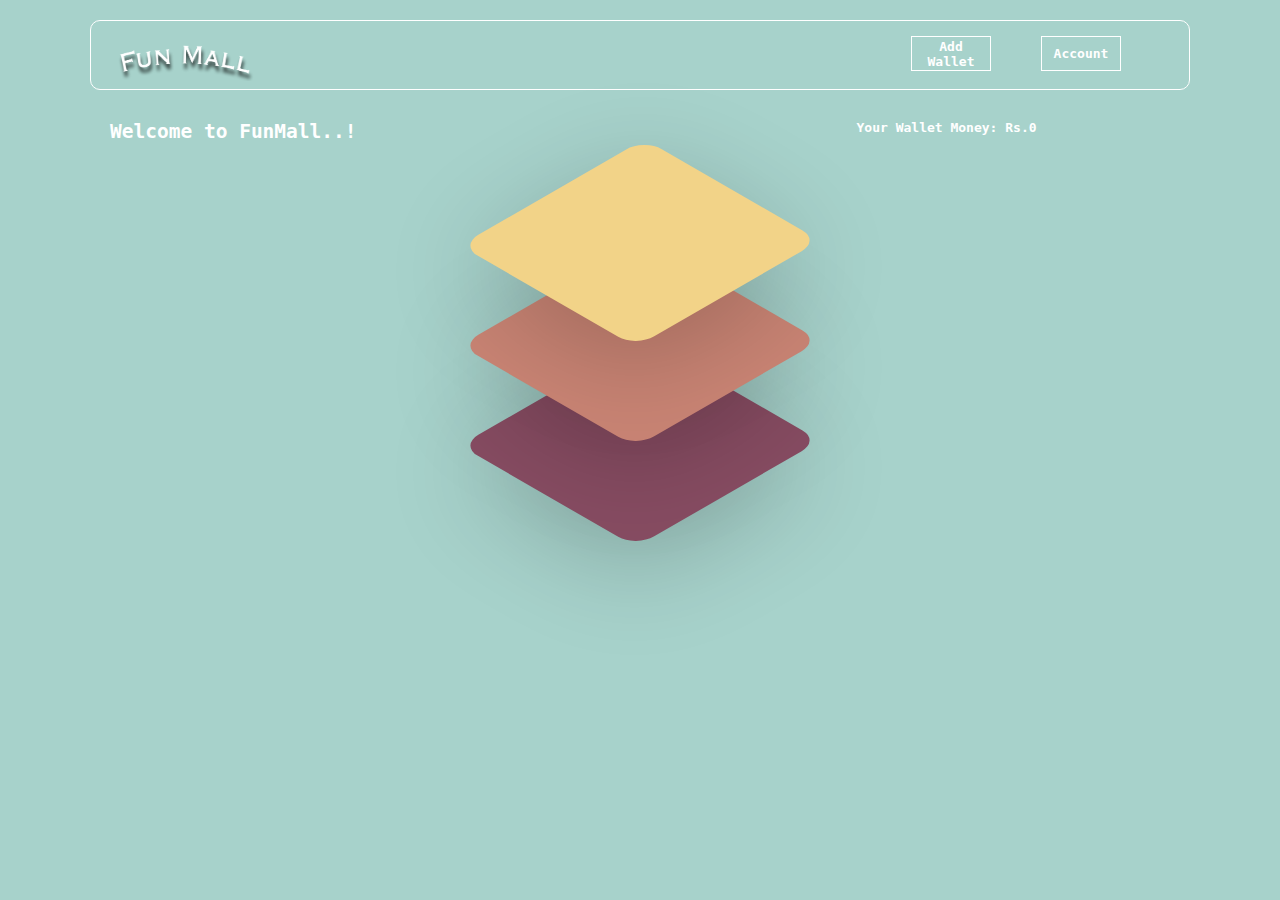
<file: index.html>
<!DOCTYPE html>
<html lang="en">
<head>
    <meta charset="UTF-8">
    <meta http-equiv="X-UA-Compatible" content="IE=edge">
    <meta name="viewport" content="width=device-width, initial-scale=1.0">
    <link rel="stylesheet" href="./styles/index.css">
    <title>Cine Food</title>
</head>
<body>
        <div id="main">

            <div id="navbar">
                <img id="logo" src="./fun.png" alt="">
                <button id="money">Add Wallet</button>
                <button id="navbar-button">Account</button>
            </div>

            <!-- popup -->
            <div id="myModal" class="modal">
                <!-- Modal content -->
                <div class="modal-content">
                    <span class="close">&times;</span>
                  <h4>Your Wallet Money.!</h4>
                  <input placeholder="enter amount" id="wallet" type="number">
                  <button id="addmoney" onclick="addmoney()">Add Money</button>
                </div>
              </div>


              
            <div style="display: flex;">
                <h2 id="welcome">Welcome to FunMall..!</h2>
                <h4 id="showWallet"></h4>
            </div>

            <div class="container">

                <a href="./cinema.html">
                    <div id="card1" class="card" style="--i:-1" onclick="cinema()">
                        <div class="content" style="--j:1">
                            <h2>Cinema</h2>
                        </div>            
                    </div>
                </a>
    
                <a href="./food.html">
                    <div id="card2" class="card" style="--i:0">
                        <div class="content" style="--j:2">
                            <h2>Food Court</h2>
                        </div>            
                    </div>
                </a>
    
                <a href="./shop.html">
                    <div id="card3" class="card" style="--i:1">
                        <div class="content" style="--j:3">
                            <h2>Shopping</h2>
                        </div>            
                    </div>
                </a>
    
            </div>

        </div>

</body>
</html>

<script>


var modal = document.getElementById("myModal");

// Get the button that opens the modal
var btn = document.getElementById("money");

// Get the <span> element that closes the modal
var span = document.getElementsByClassName("close")[0];

// When the user clicks the button, open the modal 
btn.onclick = function() {
  modal.style.display = "block";
}

// When the user clicks on <span> (x), close the modal
span.onclick = function() {
  modal.style.display = "none";
}

// When the user clicks anywhere outside of the modal, close it
window.onclick = function(event) {
  if (event.target == modal) {
    modal.style.display = "none";
  }
}



var showWallet = document.getElementById('showWallet');

var amount = JSON.parse(localStorage.getItem('amount')) || 0

function addmoney(e){

    let input = document.getElementById('wallet').value;

    amount += Number(input);

    localStorage.setItem('amount', JSON.stringify(amount));

    let money = JSON.parse(localStorage.getItem('amount'));
    
    showWallet.innerHTML = "Your Wallet Money: " + "Rs." + money;
}


window.addEventListener('load', function(){
    let input = document.getElementById('wallet').value;

    amount += Number(input);

    localStorage.setItem('amount', JSON.stringify(amount));

    let money = JSON.parse(localStorage.getItem('amount'));
    
    showWallet.innerHTML = "Your Wallet Money: " + "Rs." + money;
})
</script>
</file>
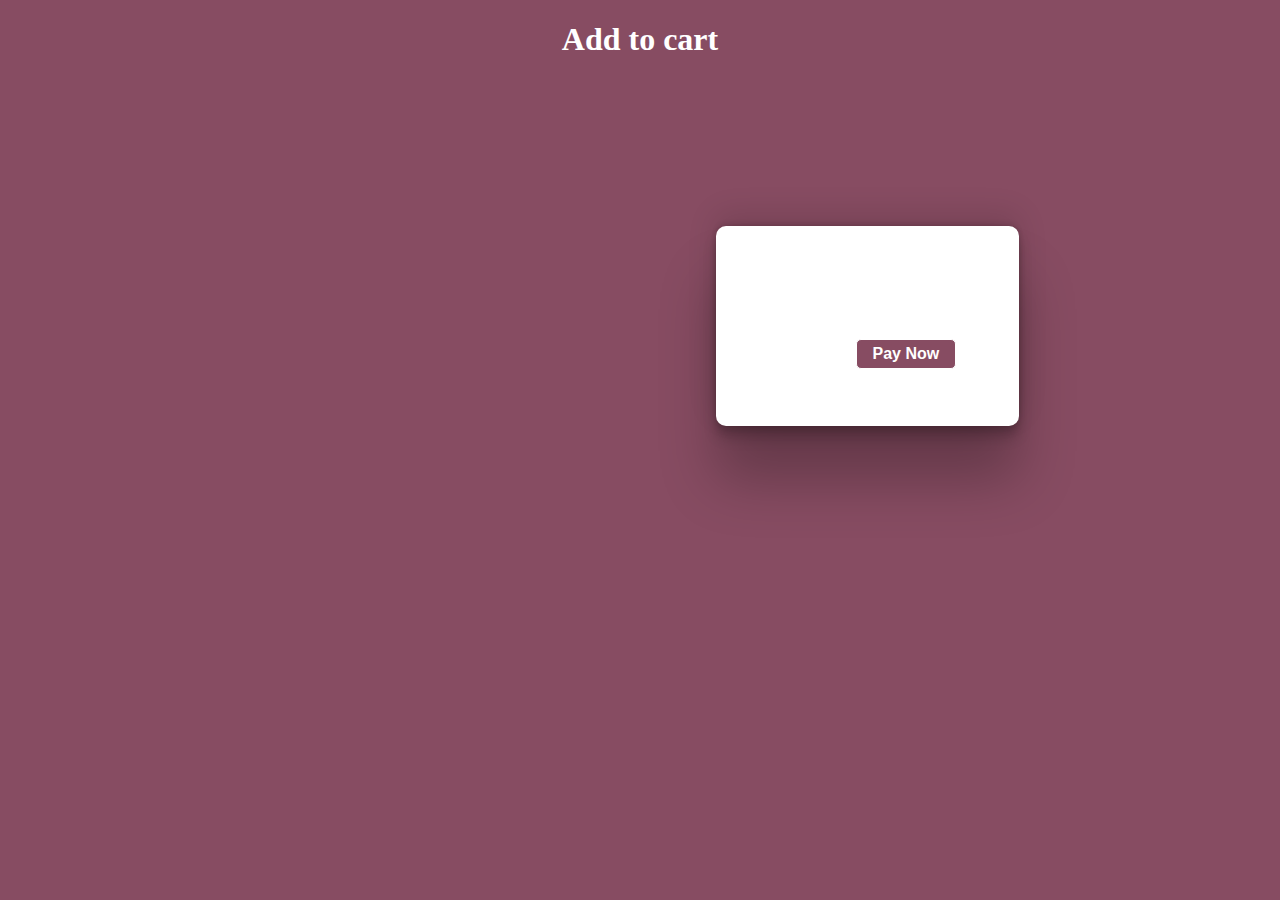
<file: addtocart.html>
<!DOCTYPE html>
<html lang="en">
<head>
    <meta charset="UTF-8">
    <meta http-equiv="X-UA-Compatible" content="IE=edge">
    <meta name="viewport" content="width=device-width, initial-scale=1.0">
    <title>Add to cart</title>
    <style>
        h1{
            text-align: center;
            color: white;
            padding-bottom: 50px;
        }
        img{
            width: 80px;
            height: 80px;
            padding: 20px 20px 20px 20px;
        }
        body{
            background-color: #874c62;
        }
        #showitem{
            width: 60%;
            /* box-shadow: rgba(0, 0, 0, 0.25) 0px 54px 55px, rgba(0, 0, 0, 0.12) 0px -12px 30px, rgba(0, 0, 0, 0.12) 0px 4px 6px, rgba(0, 0, 0, 0.17) 0px 12px 13px, rgba(0, 0, 0, 0.09) 0px -3px 5px; */
            margin: auto;
            display: flex;
        }
        #left{
            width: 60%;
        }
        #right{
            width: 40%;
            height: 200px;
            box-shadow: rgba(0, 0, 0, 0.25) 0px 54px 55px, rgba(0, 0, 0, 0.12) 0px -12px 30px, rgba(0, 0, 0, 0.12) 0px 4px 6px, rgba(0, 0, 0, 0.17) 0px 12px 13px, rgba(0, 0, 0, 0.09) 0px -3px 5px;
            margin-top: 50px;
            border-radius: 10px;
            background-color: white;
        }
        #maindiv{
            width: 90%;
            margin: auto;
            display: flex;
            margin-top: 30px;
            margin-bottom: 30px;
            border-radius: 10px;
            box-shadow: rgba(0, 0, 0, 0.25) 0px 54px 55px, rgba(0, 0, 0, 0.12) 0px -12px 30px, rgba(0, 0, 0, 0.12) 0px 4px 6px, rgba(0, 0, 0, 0.17) 0px 12px 13px, rgba(0, 0, 0, 0.09) 0px -3px 5px;
            background-color: white;
        }
        #div1{
            width: 80%;
            display: flex;
        }
        #div2{
            width: 20%;
        }
        h4{
            color: #874c62;
            padding-top: 25px;
            padding-left: 50px;
        }
        p{
            color: #874c62;
            padding-top: 31px;
            padding-left: 50px;
        }
        button{
            width: 40px;
            height: 40px;
            border-radius: 5px;
            border: 1px solid white;
            background-color: #874c62;
            color: white;
            font-size: x-large;
            font-weight: bold;
            margin-top: 40px;
            margin-left: 30px;
        }
        button:hover{
            background-color: white;
            color: #874c62;
            border: 1px solid #874c62;
        }
        #pay{
            margin-left: 140px;
            width: 100px;
            height: 30px;
            font-size: medium;
        }
        #total{
            padding-left: 100px;
            font-size: large;
            font-weight: bold;
        }
        #showWallet{
            color: white;
            text-align: center;
        }
    </style>
</head>
<body>
    <h1>Add to cart</h1>
    <h4 id="showWallet"></h4>

    <div id="showitem">
        <div id="left"></div>
        <div id="right">
            <h4 id="total"></h4>
            <button id="pay" onclick="payment()">Pay Now</button>
        </div>
    </div>

    
</body>
</html>

<script>

    var arr = JSON.parse(localStorage.getItem('addtocart'));

        arr.map((e, i) => {

            let div = document.createElement("div");
            div.setAttribute("id", "maindiv")
            let div1 = document.createElement("div");
            div1.setAttribute("id", "div1")
            let div2 = document.createElement("div");
            div2.setAttribute("id", "div2")

            let img = document.createElement("img");
            img.src = e.image;

            let title = document.createElement("h4");
            title.innerText = e.name;

            let amount = document.createElement("p");
            amount.innerText = "Rs." +`${e.price}`;

            let button = document.createElement('button');
            button.innerText = "✘"
            button.onclick = () => {
                removecart(e, i)
            }

            div1.append(img, title, amount);
            div2.append(button)
            div.append(div1, div2)
            document.getElementById("left").append(div)

        })

        function removecart(e, i){

            arr.splice(i, 1);
            console.log(arr)
            localStorage.setItem('addtocart', JSON.stringify(arr))
            window.location.reload();
        }

        var price = JSON.parse(localStorage.getItem('addtocart'));

        var sum = 0;

        price.map((e)=>{

            sum += e.price;
        })
        
        document.getElementById("total").innerText = "Total Amount: " + "Rs. " + sum;

            

            // var amount = JSON.parse(localStorage.getItem('amount'))
            // console.log(amount)

            // var x = amount - sum
            // document.getElementById('showWallet').innerText = "Your Wallet Amount is: " + "Rs." + " " + x;
            // console.log(x)

            // localStorage.setItem('amount', JSON.stringify(x))

            var amount = JSON.parse(localStorage.getItem('amount'))

            function payment(){

                
                // console.log(amount)

                var x = amount - sum
                document.getElementById('showWallet').innerText = "Your Wallet Amount is: " + "Rs." + " " + x;
                console.log(x)

                localStorage.setItem('amount', JSON.stringify(x))
                
                setTimeout(function(){
                    alert(`You Paid ${sum}`)
                }, 2000)
                setTimeout(function(){
                    alert("Your Order Successfully Placed..!")
                }, 4000)
                setTimeout(function(){
                    alert("Your Order is On the Way..!")
                }, 6000)
                setTimeout(function(){
                    alert("Order Delivered. Thanks for Purchasing..!")
                    window.location.href = "shop.html";
                }, 8000)

                price = 0;

            }

            window.addEventListener("reload", function(){
                var x = amount - sum
                document.getElementById('showWallet').innerText = "Your Wallet Amount is: " + "Rs." + " " + x;
                console.log(x)
            })



</script>
</file>
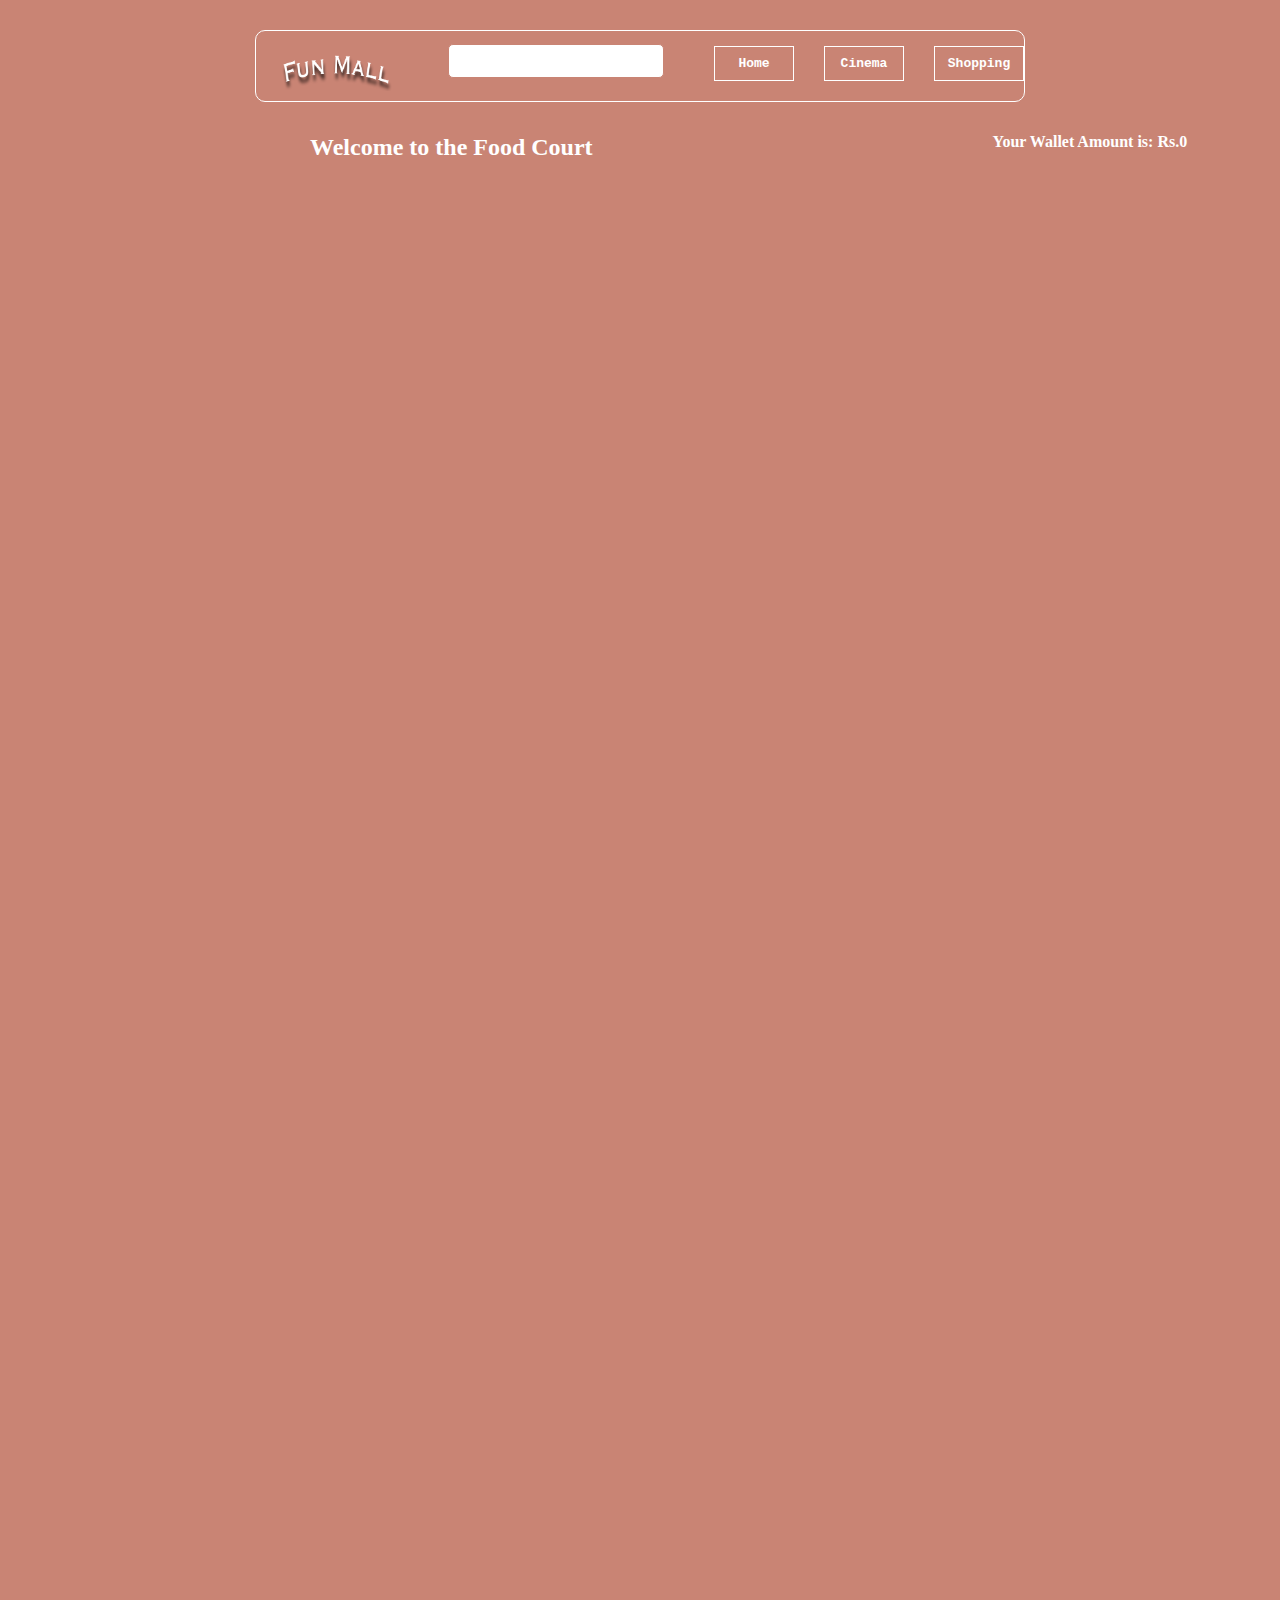
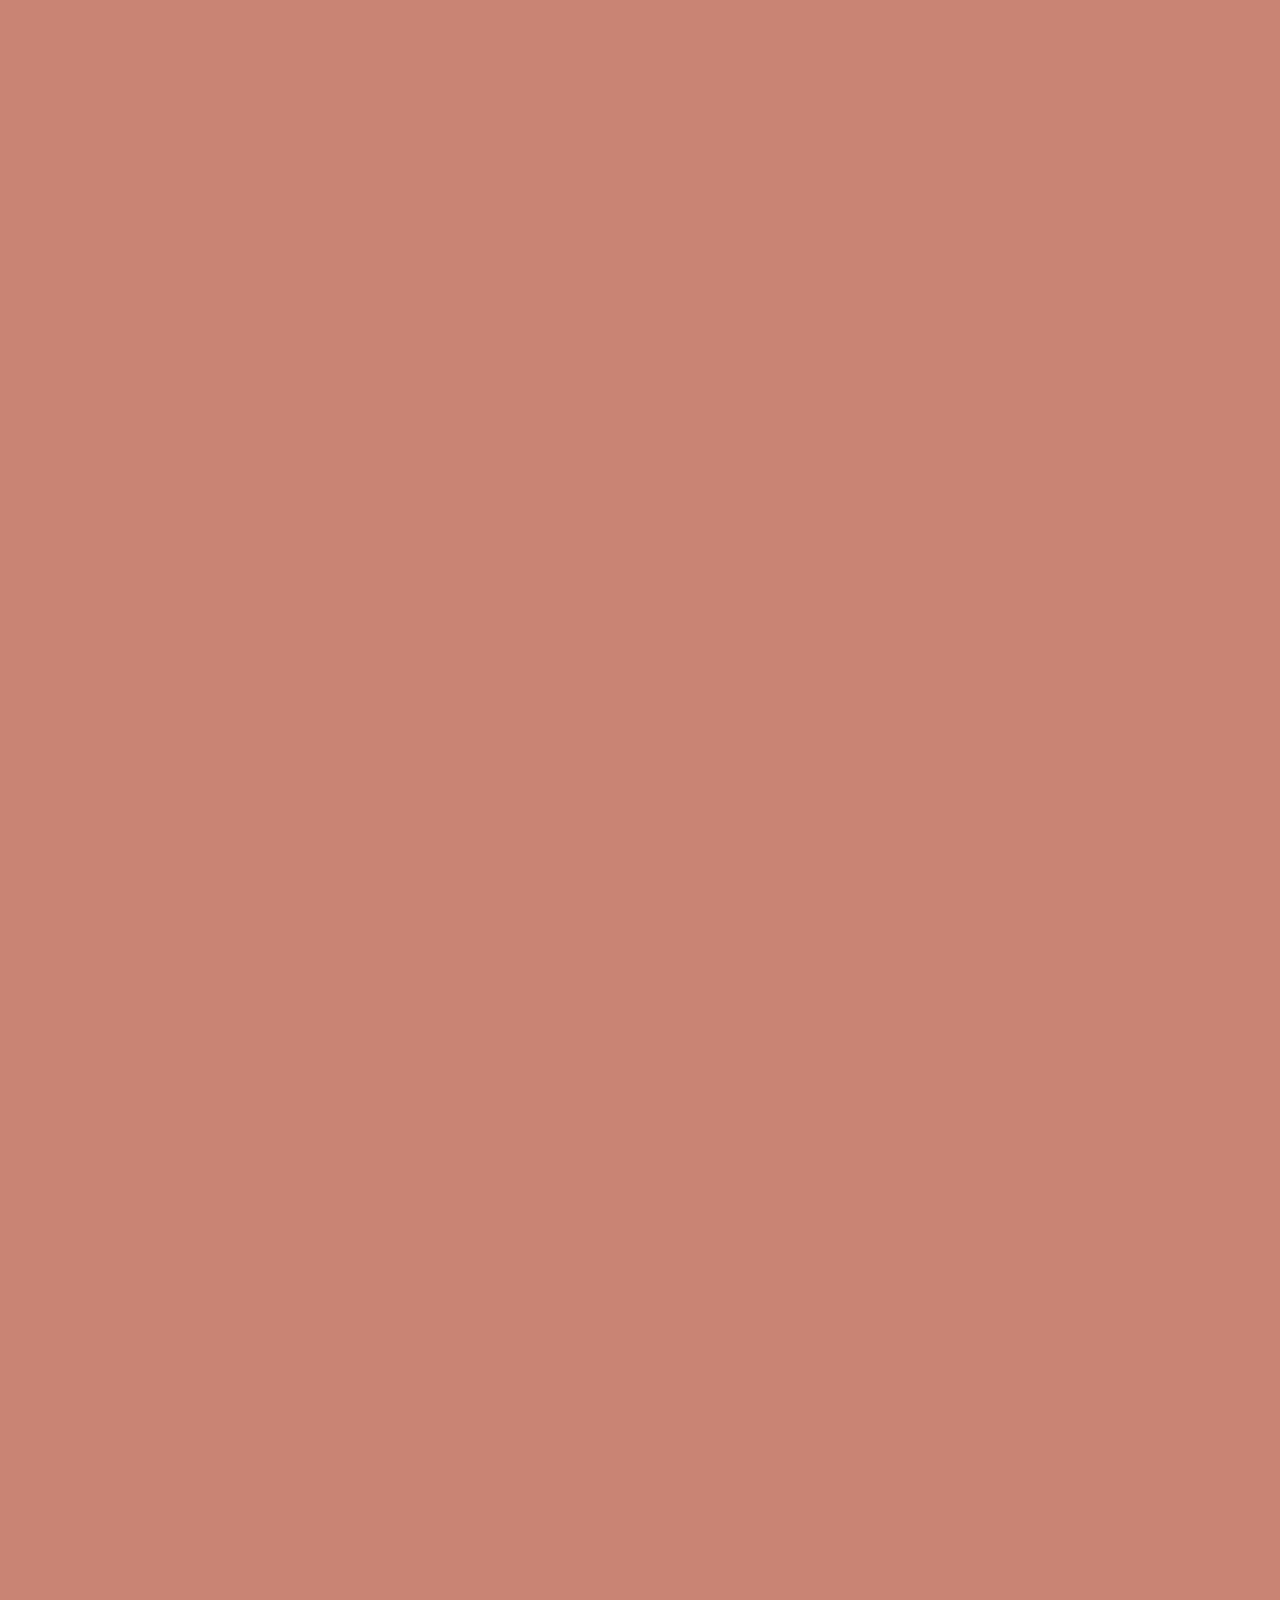
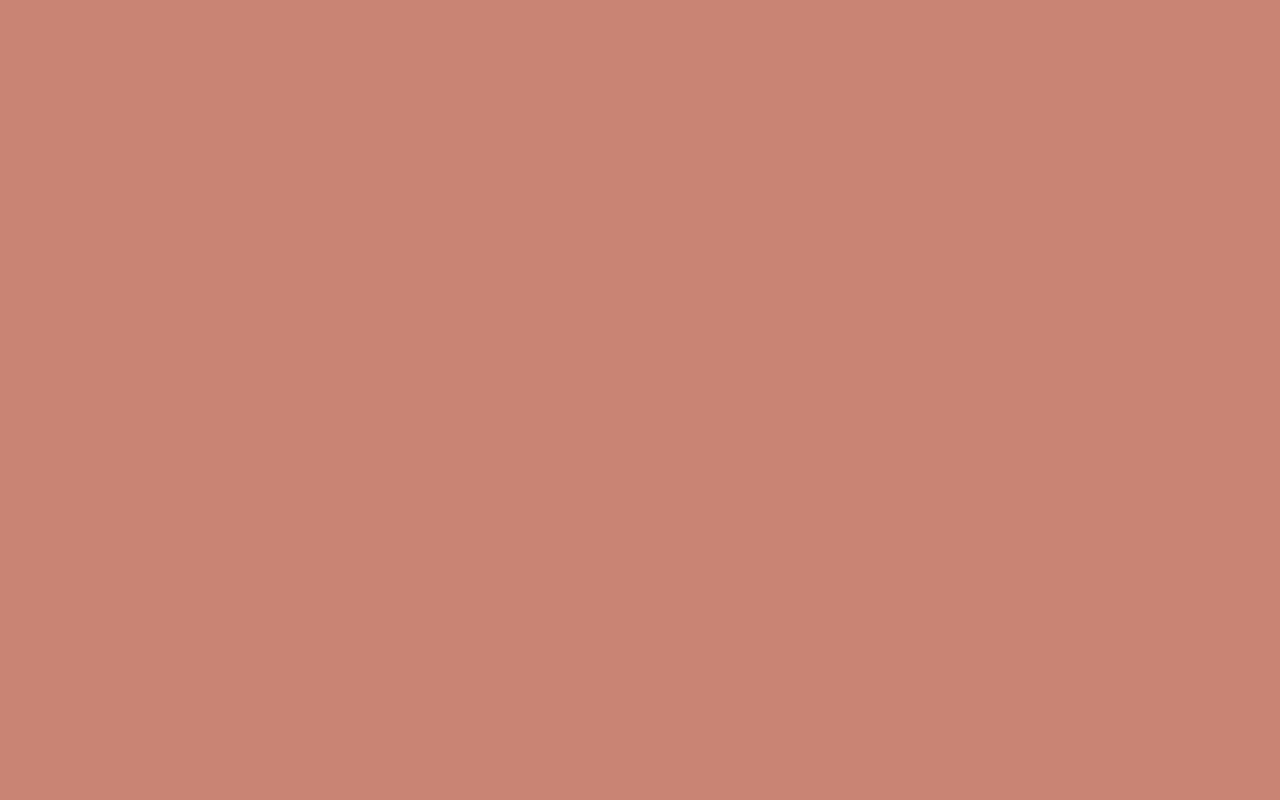
<file: food.html>
<!DOCTYPE html>
<html lang="en">
<head>
    <meta charset="UTF-8">
    <meta http-equiv="X-UA-Compatible" content="IE=edge">
    <meta name="viewport" content="width=device-width, initial-scale=1.0">
    <link rel="stylesheet" href="./styles/food.css">
    <title>Order Your Food</title>
</head>
<body>
    <div id="container">

        <div id="navbar">
            <img id="logo" src="./fun.png" alt="">
            <input oninput="main()" id="navbar-search" type="text" name="">
            <!-- <button id="navbar-search-but" onclick="show()">Search</button> -->
            <a href="./index.html"><button id="navbar-button1">Home</button></a>
            <a href="./cinema.html"><button id="navbar-button2">Cinema</button></a>
            <a href="./shop.html"><button id="navbar-button3">Shopping</button></a>
        </div>

       <div style="display: flex;">
        <h4 id="welcome">Welcome to the Food Court</h4>
        <h4 id="showWallet"></h4>
       </div>

        <div id="showFood">
           
        </div>

    </div>
</body>
</html>

<script src="./scripts/food.js">


</script>
</file>
<file: styles/index.css>
/* Shadow into light font */
@import url('https://fonts.googleapis.com/css2?family=Shadows+Into+Light&display=swap');
@import url('https://fonts.googleapis.com/css2?family=Merienda&display=swap');
*{
    margin: 0;
    padding: 0;
    box-sizing: border-box;
    font-family: monospace;
}
body{
    display: flex;
    justify-content: center;
    align-items: center;
    /* min-height: 100vh; */
    background: #a7d2cb;
}
#logo{
    margin-left: 20px;
    width: 150px;
    height: 40px;
    margin-top: 20px;
}
.container{
    margin-top: 200px;
    position: relative;
    width: 1100px;
    height: 200px;
}
.container .card{
    position: absolute;
    top: calc(50% - 200px);
    left: 50%;
    transform: translate(-50%,calc(100px * var(--i))) rotate(40deg) skew(-20deg, -10deg);
    width: 200px;
    height: 200px;
    background: #fff;
    display: flex;
    justify-content: center;
    align-items: center;
    box-shadow: 25px 25px 100px rgba(0,0,0,0.2);
    z-index: calc(-1 * var(--i));
    transition: 0.5s;
}
.container .card:nth-child(1){
    opacity: 1;
}
.container .card:nth-child(2){
    opacity: 0.8;
}
.container .card:nth-child(3){
    opacity: 0.6;
}
.container:hover .card{
   position: absolute;
   top: 50%;
   left: 50%;
   z-index: 1;
   opacity: 1;
   box-shadow: 0px 25px 50px rgba(0,0,0,0.2);
   transform: translate(calc(-50% + calc(350px * var(--i))), -50%) rotate(0deg) skew(0deg,0deg);
}
.container .card .content{
    opacity: 0;
    transition: 0.5s;
    transform: translateY(50px);
    padding: 25px;
    text-align: center;
}
.container:hover .card .content{
    opacity: 1;
    transform: translateY(0px);
    transition-delay: calc(0.2s * var(--j));
}
#navbar{
    margin-top: 20px;
    width: 100%;
    height: 70px;
    border: 1px solid white;
    display: flex;
    border-radius: 10px;
}
#navbar-head{
    color: #fff;
    padding-left: 50px;
    padding-top: 10px;
}
#navbar-head>span{
    color:  #fff;
    font-size: 20px;
}
#card1{
    background-color: #f2d388;
    border-radius: 20px;
    color: white;
    font-size: x-large;
    font-weight: bolder;
    cursor: pointer;
}
#card2{
    background-color: #c98474;
    border-radius: 20px;
    color: white;
    font-size: x-large;
    font-weight: bolder;
    cursor: pointer;
}
#card3{
    background-color: #874c62;
    border-radius: 20px;
    color: white;
    font-size: x-large;
    font-weight: bolder;
    cursor: pointer;
}
#card1:hover{
    box-shadow: rgba(0, 0, 0, 0.2) 0px 60px 40px -7px;}
#card2:hover{
    box-shadow: rgba(0, 0, 0, 0.2) 0px 60px 40px -7px;}
#card3:hover{
    box-shadow: rgba(0, 0, 0, 0.2) 0px 60px 40px -7px;}
#navbar-button{
    width: 80px;
    height: 35px;
    margin-top: 15px;
    border: 1px solid white;
    background-color: #a7d2cb;
    color: white;
    font-size: medium;
    font-weight: bolder;
    margin-left: 50px;
    cursor: pointer;
}
#money{
    width: 80px;
    height: 35px;
    margin-top: 15px;
    border: 1px solid white;
    background-color: #a7d2cb;
    color: white;
    font-size: medium;
    font-weight: bolder;
    margin-left: 650px;
    cursor: pointer;
}
#navbar-button:hover{
    border: 1px solid #a7d2cb;
    background-color: white;
    color: #a7d2cb;
}
#money:hover{
    border: 1px solid #a7d2cb;
    background-color: white;
    color: #a7d2cb;
}
#welcome{
    color: white;
    padding-top: 30px;
    padding-left: 20px;
    font-family: monospace;
}

/* popup */
.modal {
    display: none; /* Hidden by default */
    position: fixed; /* Stay in place */
    z-index: 1; /* Sit on top */
    padding-top: 100px; /* Location of the box */
    left: 0;
    top: 0;
    width: 100%; /* Full width */
    height: 100%; /* Full height */
    overflow: auto; /* Enable scroll if needed */
    background-color: rgb(0,0,0); /* Fallback color */
    background-color: rgba(0,0,0,0.4); /* Black w/ opacity */
  }
  
  /* Modal Content */
  .modal-content {
    background-color: #a7d2cb;
    padding: 20px;
    border: 1px solid #888;
    width: 200px;
    margin-left: 1000px;
    height: 200px;
    color: white;
    text-align: center;
  }
  
  /* The Close Button */
  .close {
    color: #aaaaaa;
    float: right;
    font-size: 28px;
    font-weight: bold;
  }
  
  .close:hover,
  .close:focus {
    color: #000;
    text-decoration: none;
    cursor: pointer;
  }
  #addmoney{
      margin-top: 30px;
      width: 80px;
      height: 30px;
      border: 1px solid white;
      background-color: #a7d2cb;
      color: #fff;
      font-size: medium;
      font-weight: bold;
  }
  #addmoney:hover{
      background-color: white;
      color: #a7d2cb;
  }
  #wallet{
      margin-top: 20px;
      border: 1px solid white;
      height: 30px;
      width: 150px;
      border-radius: 5px;
      padding-left: 20px;
      color: #a7d2cb;
  }
  #showWallet{
      color: white;
      padding-left: 500px;
      padding-top: 30px;
  }
</file>
<file: styles/food.css>
/* Shadow into light font */
@import url('https://fonts.googleapis.com/css2?family=Shadows+Into+Light&display=swap');
@import url('https://fonts.googleapis.com/css2?family=Merienda&display=swap');
body{
    margin: 0;
}
#container{
    width: 100%;
    position: absolute;
    background-color: #c98474;
    height: 4000px;
}
#logo{
    margin-left: 20px;
    width: 150px;
    height: 40px;
    margin-top: 20px;
}
#navbar{
    width: 60%;
    height: 70px;
    border: 1px solid white;
    margin: auto;
    border-radius: 10px;
    margin-top: 30px;
    display: flex;
    font-family: monospace;
}
#navbar-head{
    color: white;
    padding-left: 30px;
    padding-top: 3px;
}
#navbar-button1{
    width: 80px;
    height: 35px;
    margin-top: 15px;
    border: 1px solid white;
    background-color: #c98474;
    color: white;
    font-size: medium;
    font-weight: bolder;
    margin-left: 50px;
    cursor: pointer;
    font-family: monospace;
}
#navbar-button2{
    width: 80px;
    height: 35px;
    margin-top: 15px;
    border: 1px solid white;
    background-color: #c98474;
    color: white;
    font-size: medium;
    font-weight: bolder;
    margin-left: 30px;
    cursor: pointer;
    font-family: monospace;
}
#navbar-button3{
    width: 90px;
    height: 35px;
    margin-top: 15px;
    border: 1px solid white;
    background-color: #c98474;
    color: white;
    font-size: medium;
    font-weight: bolder;
    margin-left: 30px;
    cursor: pointer;
    font-family: monospace;
}
#navbar-search-but{
    width: 80px;
    height: 35px;
    margin-top: 15px;
    border: 1px solid white;
    background-color: #c98474;
    color: white;
    font-size: medium;
    font-weight: bolder;
    margin-left: 10px;
    cursor: pointer;
    font-family: monospace;
}
#navbar-search{
    width: 300px;
    height: 30px;
    margin-top: 13px;
    border: 1px solid #c98474;
    border-radius: 5px;
    margin-left: 50px;
}
#navbar-button1:hover{
    border: 1px solid #c98474;
    background-color: white;
    color: #c98474;
}
#navbar-button2:hover{
    border: 1px solid #c98474;
    background-color: white;
    color: #c98474;
}
#navbar-button3:hover{
    border: 1px solid #c98474;
    background-color: white;
    color: #c98474;
}
#navbar-search-but{
    border: 1px solid #c98474;
    background-color: white;
    color: #c98474;
}
#welcome{
    text-align: center;
    color: white;
    font-size: x-large;
    font-weight: bolder;
    padding-left: 310px;
}
#showFood{
    width: 50%;
    margin: auto;
    display: grid;
    grid-template-columns: repeat(4, 1fr);
    grid-gap: 30px;
    margin-bottom: 50px
}
#showFood>div{
    border: 1px solid white;
    text-align: center;
    /* height: 320px; */
    color: white;
    border-radius: 5px;
    font-family: monospace;
    line-height: 17px;
    padding: 15px 15px 0px 15px; /*top right bottom left*/
}
#showFood>div>img{

    width: 100%;
    height: 150px;
    border-radius: 5px;
}
#showFood>div>button{
    width: 150px;
    height: 30px;
    background-color: #c98474;
    color: white;
    border: 1px solid white;
    border-radius: 5px;
    cursor: pointer;
    margin-bottom: 20px;
    font-family: monospace;
}
#showFood>div>h4{
    letter-spacing: 2px;
}
#showFood>div>button:hover{
    background-color: white;
    color: #c98474;
}
#notfound{
    width: 800px;
    height: 500px;
}
#showWallet{
    color: white;
    padding-left: 400px;
    padding-top: 10px;
}
</file>
